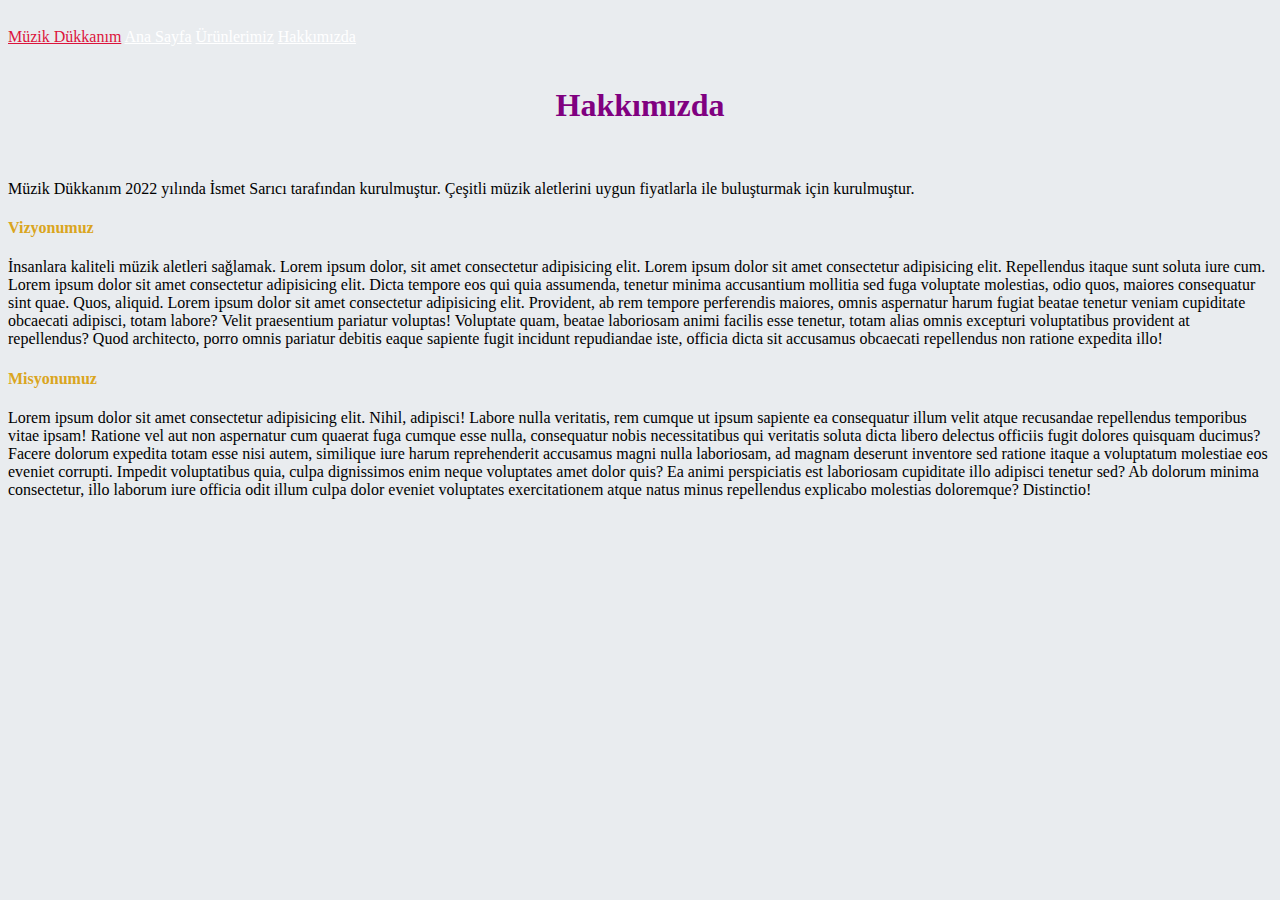
<file: hakkımızda.html>
<!doctype html>
<html lang="tr">
  <head>
    <!-- Required meta tags -->
    <meta charset="utf-8">
    <meta name="viewport" content="width=device-width, initial-scale=1, shrink-to-fit=no">

    <!-- Bootstrap CSS -->
    <link rel="stylesheet" href="https://cdn.jsdelivr.net/npm/bootstrap@4.6.2/dist/css/bootstrap.min.css" integrity="sha384-xOolHFLEh07PJGoPkLv1IbcEPTNtaed2xpHsD9ESMhqIYd0nLMwNLD69Npy4HI+N" crossorigin="anonymous">

    <title>Bootstrap- Ödev1</title>
    <link rel="stylesheet" href="kodluyoruz.css">
  </head>
  <body>
    <nav>
      <div class="bg-dark" style="padding: 20px 0;">
          <a href="index.html" class="renk mr-3 ml-3">Müzik Dükkanım</a>
          <a href="index.html" class="beyaz mr-3">Ana Sayfa</a>
          <a href="ürünlerimiz.html" class="beyaz mr-3">Ürünlerimiz</a>
          <a href="hakkımızda.html" class="beyaz">Hakkımızda</a>
      </div>
  </nav>
  <main >
    <h1 class="mt-5" style="color: purple;">Hakkımızda</h1>
    <br>
    <p class="ml-3">Müzik Dükkanım 2022 yılında İsmet Sarıcı tarafından kurulmuştur. Çeşitli müzik aletlerini uygun fiyatlarla ile buluşturmak için kurulmuştur.
    </p>
    <h4 class="ml-3">Vizyonumuz</h4>
    <p class="ml-3">İnsanlara kaliteli müzik aletleri sağlamak. Lorem ipsum dolor, sit amet consectetur adipisicing elit. Lorem ipsum dolor sit amet consectetur adipisicing elit. Repellendus itaque sunt soluta iure cum. Lorem ipsum dolor sit amet consectetur adipisicing elit. Dicta tempore eos qui quia assumenda, tenetur minima accusantium mollitia sed fuga voluptate molestias, odio quos, maiores consequatur sint quae. Quos, aliquid. Lorem ipsum dolor sit amet consectetur adipisicing elit. Provident, ab rem tempore perferendis maiores, omnis aspernatur harum fugiat beatae tenetur veniam cupiditate obcaecati adipisci, totam labore? Velit praesentium pariatur voluptas! Voluptate quam, beatae laboriosam animi facilis esse tenetur, totam alias omnis excepturi voluptatibus provident at repellendus? Quod architecto, porro omnis pariatur debitis eaque sapiente fugit incidunt repudiandae iste, officia dicta sit accusamus obcaecati repellendus non ratione expedita illo!
    </p>
    <h4 class="ml-3">Misyonumuz</h4>
    <p class="ml-3">Lorem ipsum dolor sit amet consectetur adipisicing elit. Nihil, adipisci! Labore nulla veritatis, rem cumque ut ipsum sapiente ea consequatur illum velit atque recusandae repellendus temporibus vitae ipsam! Ratione vel aut non aspernatur cum quaerat fuga cumque esse nulla, consequatur nobis necessitatibus qui veritatis soluta dicta libero delectus officiis fugit dolores quisquam ducimus? Facere dolorum expedita totam esse nisi autem, similique iure harum reprehenderit accusamus magni nulla laboriosam, ad magnam deserunt inventore sed ratione itaque a voluptatum molestiae eos eveniet corrupti. Impedit voluptatibus quia, culpa dignissimos enim neque voluptates amet dolor quis? Ea animi perspiciatis est laboriosam cupiditate illo adipisci tenetur sed? Ab dolorum minima consectetur, illo laborum iure officia odit illum culpa dolor eveniet voluptates exercitationem atque natus minus repellendus explicabo molestias doloremque? Distinctio!            
    </p>
  </main>

    <!-- Optional JavaScript; choose one of the two! -->

    <!-- Option 1: jQuery and Bootstrap Bundle (includes Popper) -->
    <script src="https://cdn.jsdelivr.net/npm/jquery@3.5.1/dist/jquery.slim.min.js" integrity="sha384-DfXdz2htPH0lsSSs5nCTpuj/zy4C+OGpamoFVy38MVBnE+IbbVYUew+OrCXaRkfj" crossorigin="anonymous"></script>
    <script src="https://cdn.jsdelivr.net/npm/bootstrap@4.6.2/dist/js/bootstrap.bundle.min.js" integrity="sha384-Fy6S3B9q64WdZWQUiU+q4/2Lc9npb8tCaSX9FK7E8HnRr0Jz8D6OP9dO5Vg3Q9ct" crossorigin="anonymous"></script>

    <!-- Option 2: Separate Popper and Bootstrap JS -->
    <!--
    <script src="https://cdn.jsdelivr.net/npm/jquery@3.5.1/dist/jquery.slim.min.js" integrity="sha384-DfXdz2htPH0lsSSs5nCTpuj/zy4C+OGpamoFVy38MVBnE+IbbVYUew+OrCXaRkfj" crossorigin="anonymous"></script>
    <script src="https://cdn.jsdelivr.net/npm/popper.js@1.16.1/dist/umd/popper.min.js" integrity="sha384-9/reFTGAW83EW2RDu2S0VKaIzap3H66lZH81PoYlFhbGU+6BZp6G7niu735Sk7lN" crossorigin="anonymous"></script>
    <script src="https://cdn.jsdelivr.net/npm/bootstrap@4.6.2/dist/js/bootstrap.min.js" integrity="sha384-+sLIOodYLS7CIrQpBjl+C7nPvqq+FbNUBDunl/OZv93DB7Ln/533i8e/mZXLi/P+" crossorigin="anonymous"></script>
    -->
  </body>
</html>
</file>
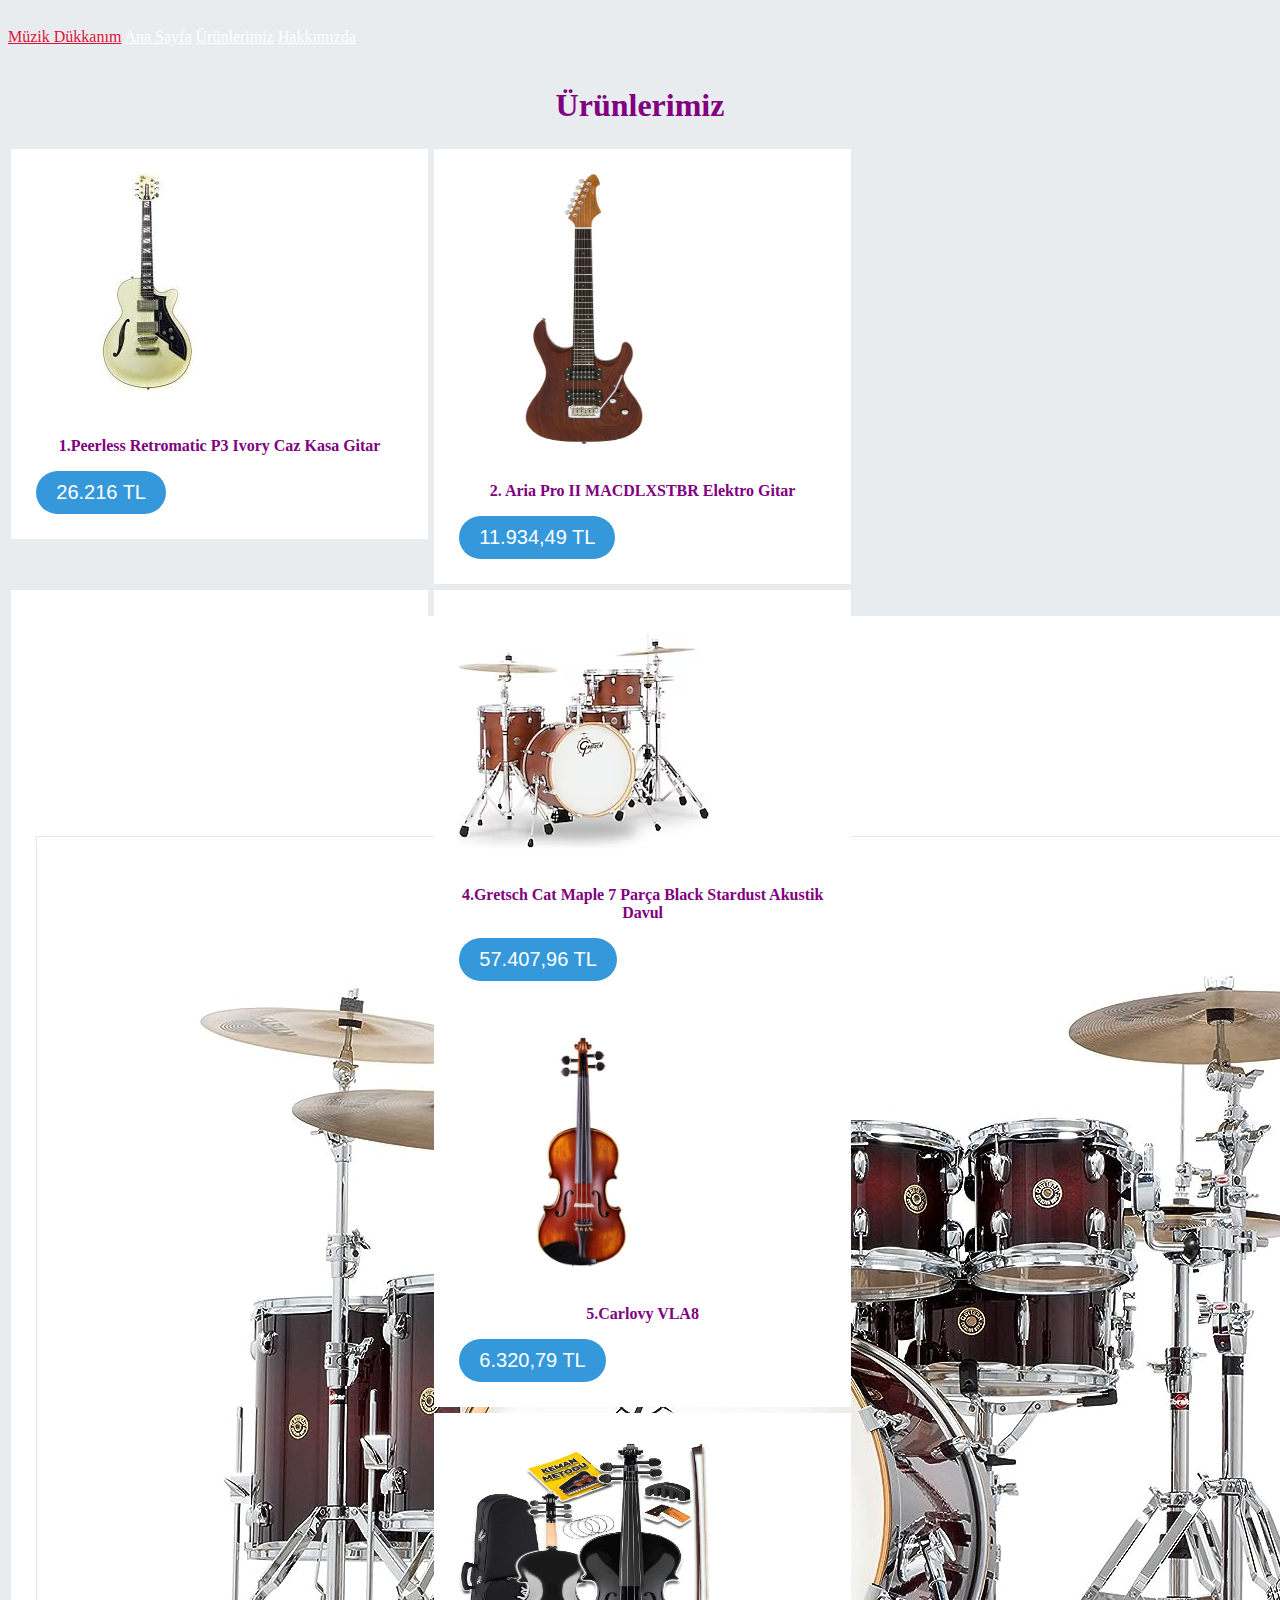
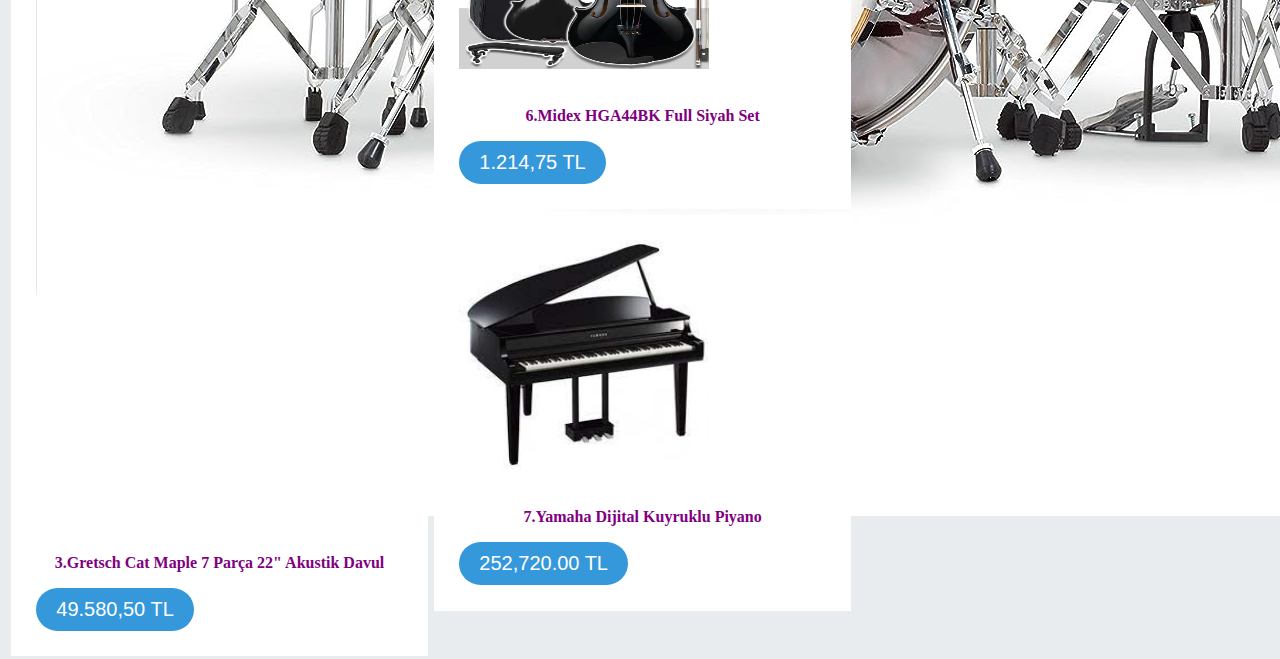
<file: ürünlerimiz.html>
<!doctype html>
<html lang="tr">
  <head>
    <!-- Required meta tags -->
    <meta charset="utf-8">
    <meta name="viewport" content="width=device-width, initial-scale=1, shrink-to-fit=no">

    <!-- Bootstrap CSS -->
    <link rel="stylesheet" href="https://cdn.jsdelivr.net/npm/bootstrap@4.6.2/dist/css/bootstrap.min.css" integrity="sha384-xOolHFLEh07PJGoPkLv1IbcEPTNtaed2xpHsD9ESMhqIYd0nLMwNLD69Npy4HI+N" crossorigin="anonymous">

    <title>Bootstrap- Ödev1</title>
    <link rel="stylesheet" href="kodluyoruz.css">
    <style>
        p {
            color: purple;
        }
    </style>
  </head>
  <body>

    <nav>
        <div class="bg-dark" style="padding: 20px 0;">
            <a href="index.html" class="renk mr-3 ml-3">Müzik Dükkanım</a>
            <a href="index.html" class="beyaz mr-3">Ana Sayfa</a>
            <a href="ürünlerimiz.html" class="beyaz mr-3">Ürünlerimiz</a>
            <a href="hakkımızda.html" class="beyaz">Hakkımızda</a>
        </div>
    </nav>
    <main>
        <h1 class="m-5" style="color: purple;">Ürünlerimiz</h1>
        <div class="container">
            <div class="card ">
                <img class="w-100" src="images/1.jpg" alt="Gitar-1">
                <p class="cntr ff bold"><br>
                1.Peerless Retromatic P3 Ivory Caz Kasa Gitar 
                </p>
                <button class="box-model">26.216 TL</button>            
            </div>
            <div class="card ">
                <img width="250" height="270" src="images/2.jpg" alt="Gitar-2">
                <p class="cntr ff bold"> <br>
                 2. Aria Pro II MACDLXSTBR Elektro Gitar </p>
                <button class="box-model">11.934,49 TL</button>            
            </div>
            <div class="card ">
                <img  src="images/3.jpg" alt="Keman-3">
                <p class="cntr ff bold"> <br>
                 3.Gretsch Cat Maple 7 Parça 22" Akustik Davul 
                </p>
                <button class="box-model">49.580,50 TL</button>               
            </div>
            <div class="card ">
                <img class="w-75" src="images/4.jpg" alt="Davul-1"><br>
                <p class="cntr ff bold mt-3">
                 4.Gretsch Cat Maple 7 Parça Black Stardust Akustik Davul
                </p>
                <button class="box-model">57.407,96 TL</button>            
            </div>
            <div class="card ">
                <img width="250" height="230" src="images/5.jpg" alt="Davul-2">
                <p class="cntr ff bold mt-3"> <br>
                 5.Carlovy VLA8  
                </p>
                <button class="box-model">6.320,79 TL</button>            
            </div>
            <div class="card ">
                <img width="250" height="230" src="images/6.jpg" alt="Davul-3">
                <p class="cntr ff bold mt-3"> <br>
                6.Midex HGA44BK Full Siyah Set  
                </p>
                <button class="box-model">1.214,75 TL</button>
            </div>
            <div class="card ">
                <img width="250" height="230" src="images/7.jpg" alt="Gitar-1">
                <p class="cntr ff bold mt-3" > <br>
                7.Yamaha Dijital Kuyruklu Piyano 
                </p>
                <button class="box-model btn-secondary btn-sm">252,720.00 TL</button>            
            </div>
            
    </div>
</main>

        
            
            
        </div>
    </div>

    <!-- Optional JavaScript; choose one of the two! -->

    <!-- Option 1: jQuery and Bootstrap Bundle (includes Popper) -->
    <script src="https://cdn.jsdelivr.net/npm/jquery@3.5.1/dist/jquery.slim.min.js" integrity="sha384-DfXdz2htPH0lsSSs5nCTpuj/zy4C+OGpamoFVy38MVBnE+IbbVYUew+OrCXaRkfj" crossorigin="anonymous"></script>
    <script src="https://cdn.jsdelivr.net/npm/bootstrap@4.6.2/dist/js/bootstrap.bundle.min.js" integrity="sha384-Fy6S3B9q64WdZWQUiU+q4/2Lc9npb8tCaSX9FK7E8HnRr0Jz8D6OP9dO5Vg3Q9ct" crossorigin="anonymous"></script>

    <!-- Option 2: Separate Popper and Bootstrap JS -->
    <!--
    <script src="https://cdn.jsdelivr.net/npm/jquery@3.5.1/dist/jquery.slim.min.js" integrity="sha384-DfXdz2htPH0lsSSs5nCTpuj/zy4C+OGpamoFVy38MVBnE+IbbVYUew+OrCXaRkfj" crossorigin="anonymous"></script>
    <script src="https://cdn.jsdelivr.net/npm/popper.js@1.16.1/dist/umd/popper.min.js" integrity="sha384-9/reFTGAW83EW2RDu2S0VKaIzap3H66lZH81PoYlFhbGU+6BZp6G7niu735Sk7lN" crossorigin="anonymous"></script>
    <script src="https://cdn.jsdelivr.net/npm/bootstrap@4.6.2/dist/js/bootstrap.min.js" integrity="sha384-+sLIOodYLS7CIrQpBjl+C7nPvqq+FbNUBDunl/OZv93DB7Ln/533i8e/mZXLi/P+" crossorigin="anonymous"></script>
    -->
  </body>
</html>
</file>
<file: kodluyoruz.css>
body {
    background-color: #E9ECEF;
}
h2 {
        color:#B22222 ;
        text-align:center;
        font-size:35px;
   
}
h1 {
    text-align: center;
}

h4 {
    color: #DAA520;
}

.box-model {
    background: #3498db;
    -webkit-border-radius: 28;
    -moz-border-radius: 28;
    border-radius: 28px;
    font-family: Arial;
    color: #ffffff;
    font-size: 20px;
    padding: 10px 20px 10px 20px;
    text-decoration: none;
    text-align: center;
    
    
    
}

button {
    
    border: none;
    color: white;
    padding: 15px 32px;
    text-align: center;
    text-decoration: none;
    display: inline-block;
    font-size: 16px;

}

.renk {
    color: crimson;
}

.beyaz {
    color: white
}

.cntr{
    text-align: center;
}

.ff{
    font-family: Georgia, 'Times New Roman', Times, serif;
}

.bold{
    font-weight: 700;
}
.card {
    width: 29%;
    margin: 3px 3px;
    padding: 2%;
    float: left;
    background-color: white;
}
</file>
